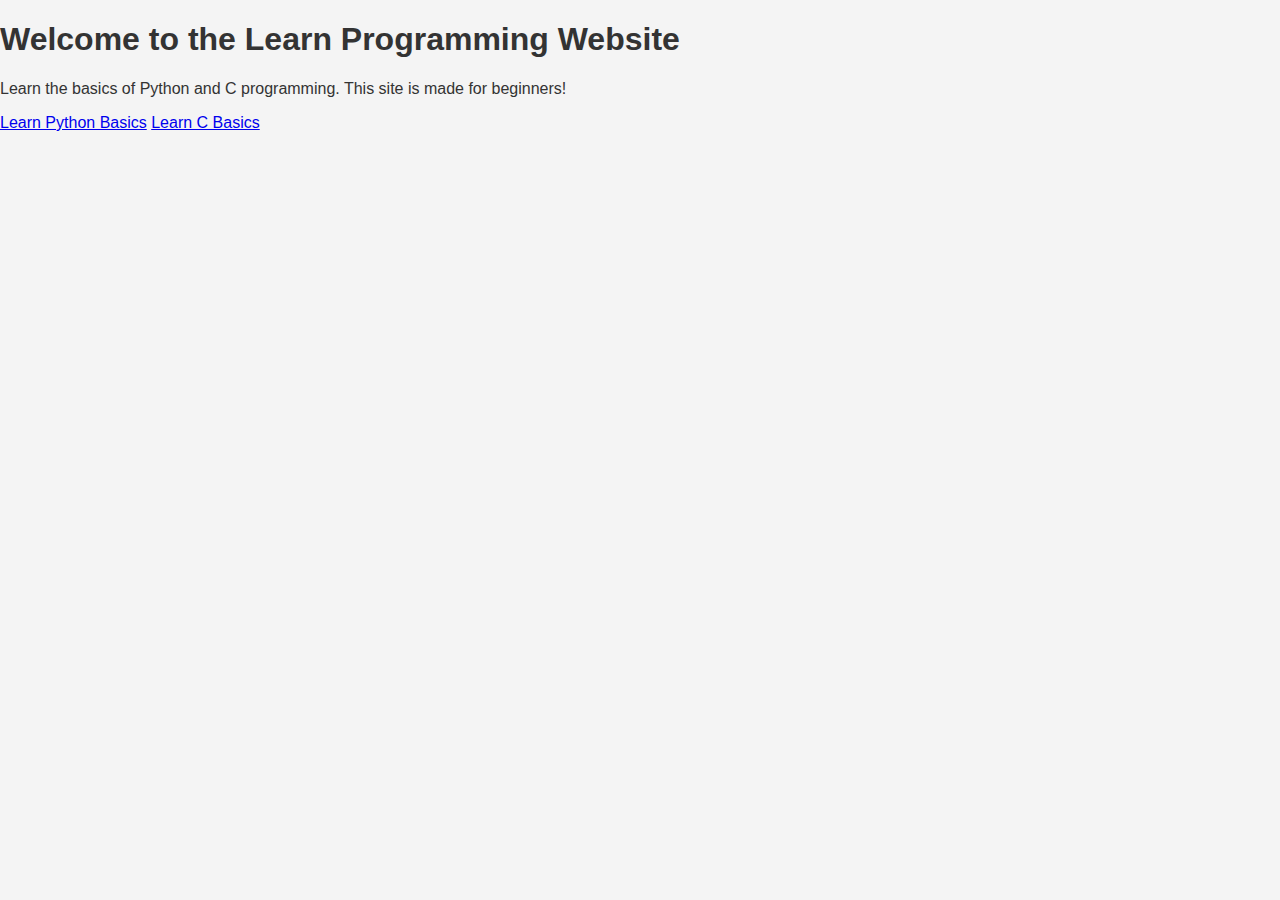
<file: index.html>
<!DOCTYPE html>
<html lang="en">
<head>
  <meta charset="UTF-8">
  <meta name="viewport" content="width=device-width, initial-scale=1.0">
  <title>Learn Python and C - Programming Basics</title>
  <meta name="description" content="Learn Python and C basics for beginners. Easy-to-follow tutorials for coding.">
  <meta name="keywords" content="Python, C, programming, learn coding, tutorials, basics, beginner, programming languages">
  <link rel="stylesheet" href="style.css"> <!-- Ensure your CSS file is named correctly -->
</head>

<body>
  <h1>Welcome to the Learn Programming Website</h1>
  <p>Learn the basics of Python and C programming. This site is made for beginners!</p>

  <!-- Links to your Python and C pages -->
  <a href="python.html">Learn Python Basics</a>
  <a href="c.html">Learn C Basics</a>
</body>
</html>
</file>
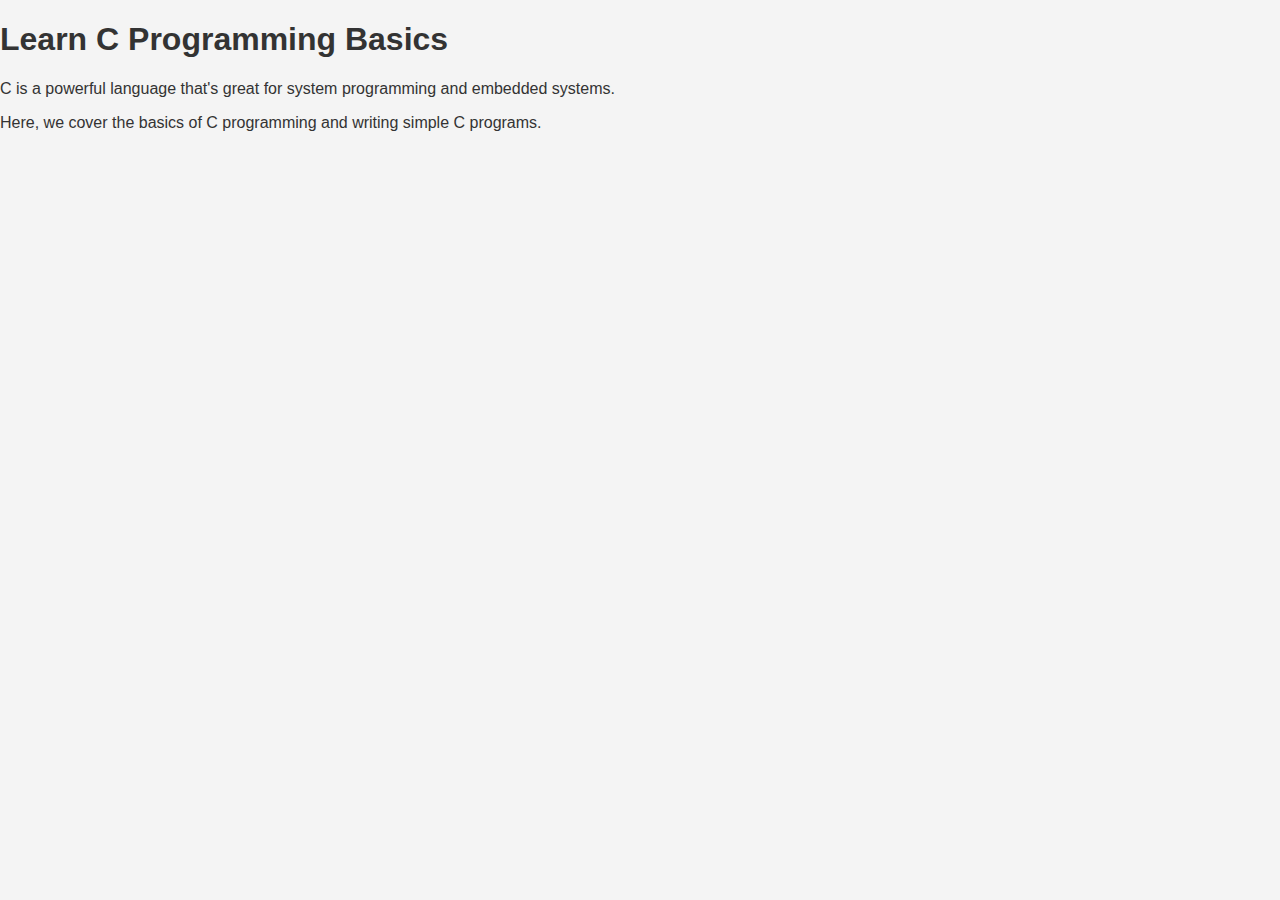
<file: c.html>
<!DOCTYPE html>
<html lang="en">
<head>
  <meta charset="UTF-8">
  <meta name="viewport" content="width=device-width, initial-scale=1.0">
  <title>Learn C Basics</title>
  <meta name="description" content="Learn the basics of C programming. Perfect for beginners.">
  <meta name="keywords" content="C, programming, basics, tutorials, beginner">
  <link rel="stylesheet" href="style.css"> <!-- Ensure your CSS file is named correctly -->
</head>

<body>
  <h1>Learn C Programming Basics</h1>
  <p>C is a powerful language that's great for system programming and embedded systems.</p>
  <p>Here, we cover the basics of C programming and writing simple C programs.</p>
</body>
</html>
</file>
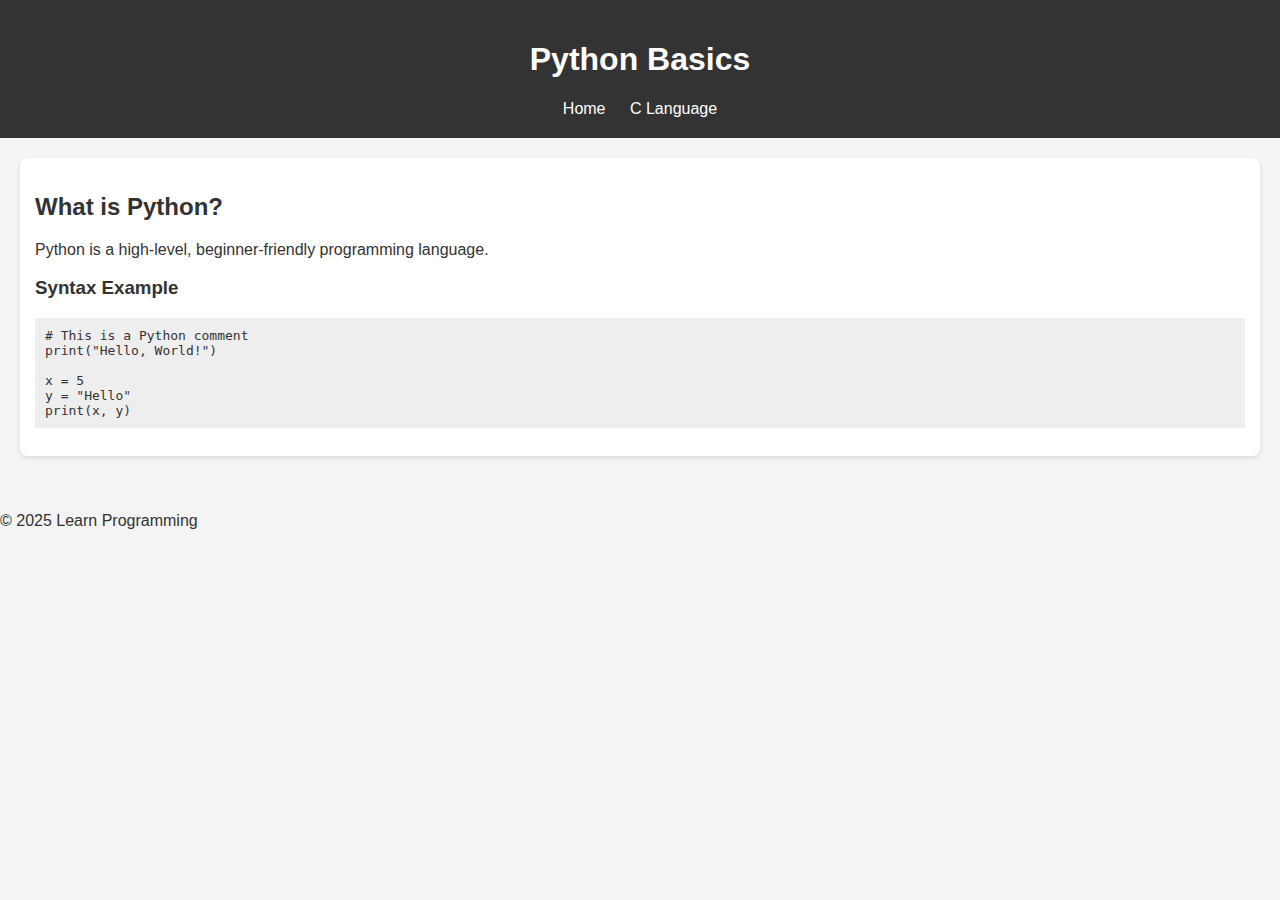
<file: python.html>
<!DOCTYPE html>
<html lang="en">
<head>
  <meta charset="UTF-8">
  <title>Learn Python</title>
  <link rel="stylesheet" href="style.css">
</head>
<body>
  <header>
    <h1>Python Basics</h1>
    <nav>
      <a href="index.html">Home</a>
      <a href="c.html">C Language</a>
    </nav>
  </header>

  <main>
    <section>
      <h2>What is Python?</h2>
      <p>Python is a high-level, beginner-friendly programming language.</p>

      <h3>Syntax Example</h3>
      <pre><code># This is a Python comment
print("Hello, World!")

x = 5
y = "Hello"
print(x, y)
</code></pre>
    </section>
  </main>

  <footer>
    <p>© 2025 Learn Programming</p>
  </footer>
</body>
</html>
</file>
<file: style.css>
body {
  font-family: Arial, sans-serif;
  margin: 0;
  padding: 0;
  background: #f4f4f4;
  color: #333;
}

header {
  background-color: #333;
  color: white;
  padding: 20px;
  text-align: center;
}

nav a {
  color: white;
  margin: 0 10px;
  text-decoration: none;
}

main {
  padding: 20px;
}

section {
  background: white;
  margin-bottom: 20px;
  padding: 15px;
  border-radius: 8px;
  box-shadow: 0 2px 5px rgba(0,0,0,0.1);
}

pre {
  background: #eee;
  padding: 10px;
  overflow-x: auto;
}
</file>
